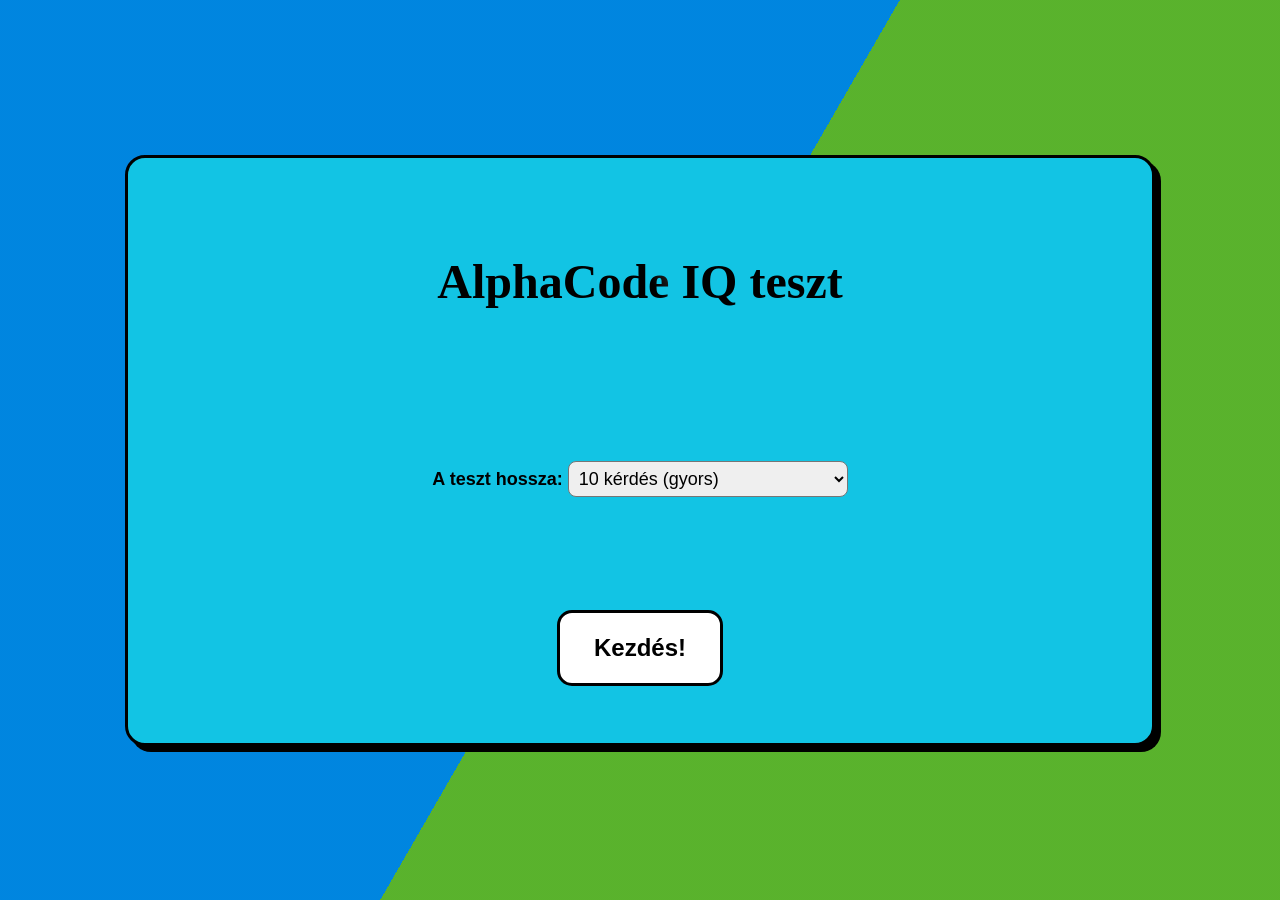
<file: index.html>
<!DOCTYPE html>
<html lang="hu-HU">
<head>
    <meta charset="UTF-8">
    <base href="index.html">
    <meta name="viewport" content="width=device-width, initial-scale=1.0">
    <title>AlphaCode IQ teszt</title>
    <link rel="stylesheet" href="style.css">
    <link rel="stylesheet" href="background.css">
    <link rel="shortcut icon" href="kepek/pfp.png" type="image/x-icon">
    <meta name="description" content="Vicces kvíz és IQ teszt az AlphaCode-tól">
    <meta name="keywords" content="kvíz, IQ teszt, AlphaCode, vicces, kérdések, kihívás">
    <meta name="author" content="Giczi Dániel">
    <meta property="og:title" content="AlphaCode IQ teszt">
    <meta property="og:description" content="IQ teszt az AlphaCode által">
    <meta property="og:type" content="website">
    <meta property="og:image" content="https://avatars.githubusercontent.com/u/230545579">
    <meta property="og:url" content="https://github.com/gicziunicorn/kviz">
    <meta name="robots" content="index, follow">
    <script src="main.js"></script>
</head>

<body>
    <div class="bg"></div>
    <div class="bg bg2"></div>
    <div class="bg bg3"></div>

    <section id="kezdolap" style="display: block;">
        <main>
            <h1><a href="https://github.com/gicziunicorn/kviz/tree/main" target="_blank">AlphaCode</a> IQ teszt</h1>
            <label for="hossz">A teszt hossza:
                <select id="hossz">
                    <option value="10">10 kérdés (gyors)</option>
                    <option value="20">20 kérdés (közepes)</option>
                    <option value="0">MAXIMUM!!! (az összes kérdés)</option>
                </select>
            </label>
            <button id="start">Kezdés!</button>
        </main>
    </section>

    <section id="kviz" style="display:none;">
        <main>
            <h1><a href="https://github.com/gicziunicorn/kviz/tree/main" target="_blank">AlphaCode</a> IQ teszt</h1>
            <h2 id="kerdes"></h2>
            
            <div id="valaszok">
                <div class="valasz" role="button"></div>
                <div class="valasz" role="button"></div>
                <div class="valasz" role="button"></div>
            </div>
        </main>
    </section>

    <section id="eredmeny" style="display: none;">
        <main>
            <h1><a href="https://github.com/gicziunicorn/kviz/tree/main" target="_blank">AlphaCode</a> IQ teszt <span>Eredmény</span></h1>
            <p id="pont">0000</p>
        </main>
    </section>
</body>
</html>
</file>
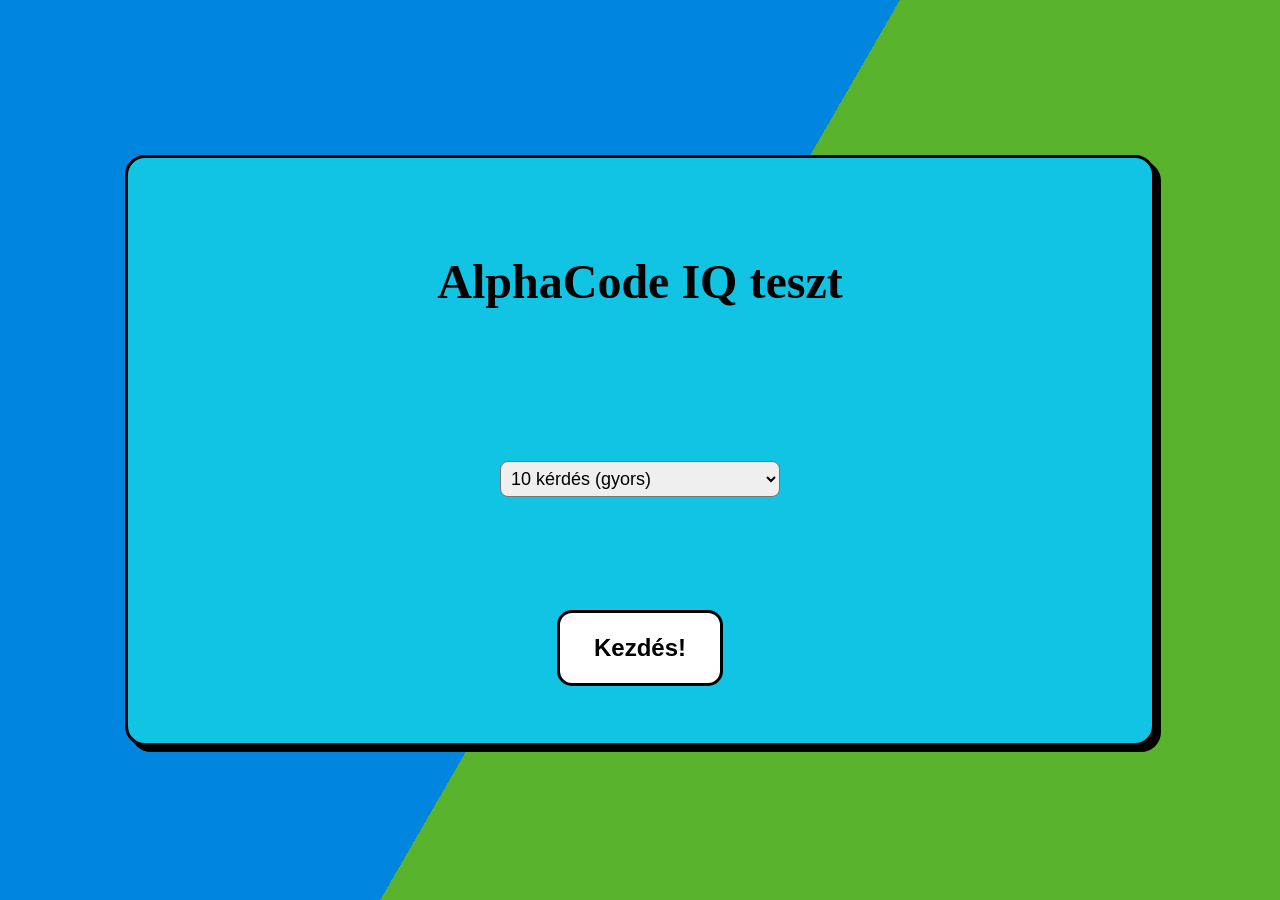
<file: webpage/index.html>
<!DOCTYPE html>
<html lang="hu-HU">
<head>
    <meta charset="UTF-8">
    <base href="index.html">
    <meta name="viewport" content="width=device-width, initial-scale=1.0">
    <title>AlphaCode IQ teszt</title>
    <link rel="stylesheet" href="style/style.css">
    <link rel="stylesheet" href="style/background.css">
    <link rel="shortcut icon" href="pics/pfp.png" type="image/x-icon">
    <meta name="description" content="Vicces kvíz és IQ teszt az AlphaCode-tól">
    <meta name="keywords" content="kvíz, IQ teszt, AlphaCode, vicces, kérdések, kihívás">
    <meta name="author" content="Giczi Dániel">
    <meta property="og:title" content="AlphaCode IQ teszt">
    <meta property="og:description" content="IQ teszt az AlphaCode által">
    <meta property="og:type" content="website">
    <meta property="og:image" content="https://avatars.githubusercontent.com/u/230545579">
    <meta property="og:url" content="https://github.com/gicziunicorn/kviz">
    <meta name="robots" content="index">
    <script src="js/main.js" defer></script>
</head>

<body>
    <div class="bg"></div>
    <div class="bg bg2"></div>
    <div class="bg bg3"></div>

    <section id="kezdolap">
        <main>
            <h1><a href="https://github.com/gicziunicorn/kviz/tree/main" target="_blank" tabindex="-1">AlphaCode</a> IQ teszt</h1>
            <label for="hossz">
                <select id="hossz">
                    <option value="10">10 kérdés (gyors)</option>
                    <option value="20">20 kérdés (közepes)</option>
                    <option value="0">MAXIMUM!!! (az összes kérdés)</option>
                </select>
            </label>
            <button id="start">Kezdés!</button>
        </main>
    </section>

    <section id="kviz" class="hidden">
        <main>
            <p id="szamolo"></p>
            <h1><a href="https://github.com/gicziunicorn/kviz/tree/main" target="_blank" tabindex="-1">AlphaCode</a> IQ teszt</h1>
            <h2 id="kerdes" aria-live="polite" tabindex="-1">Kérdés betöltése...</h2>

            <div id="valaszok">
                <button class="valasz" role="button">1. válasz</button>
                <button class="valasz" role="button">2. válasz</button>
                <button class="valasz" role="button">3. válasz</button>
            </div>
        </main>
    </section>

    <section id="eredmeny" class="hidden">
        <main>
            <h1><a href="https://github.com/gicziunicorn/kviz/tree/main" target="_blank" tabindex="-1">AlphaCode</a> IQ teszt <span>Eredmény</span></h1>
            <p id="iqszint"></p>
            <p id="pont" aria-label="pontszám" aria-live="polite" tabindex=""></p>
        </main>
    </section>
</body>
</html>
</file>
<file: style.css>
* {
  /*cursor: url('https://cdn.cursors-4u.net/css-previews/animated-blue-pencil-ef95ca17-css.webp') 0 0, auto !important;*/
}
body {
  margin: 0;
  display: flex;
  justify-content: center;
  align-items: center;
  background-color: black;
  height: 100vh;
  width: 100vw;
  box-sizing: border-box;
}
main {
  width: 80vw;
  height: 65vh;
  background-color: #12c4e4;
  text-align: center;
  font-weight: bold;
  color: black;
  border: solid, black, 3px;
  border-radius: 20px;
  display: flex;
  flex-direction: column;
  justify-content: space-around;
  align-items: center;
  box-shadow: 6px 6px 0px 0px black;
  max-width: 1500px;
}

h1 {
  font-size: clamp(38px, 5vw, 48px);
  & a {
    color: transparent;
    text-decoration: none;
    background: linear-gradient(60deg, black 70%, #707070 80%, black 90%);
    background-clip: text;
    background-position: 60% 0%;
    background-size: 300% 100%;
    animation-name: glow;
    animation-duration: 10s;
    animation-iteration-count: infinite;
    animation-timing-function: cubic-bezier(0, 0.6, 0, 1);
    animation-delay: 2s;
  }
}
@keyframes glow {
  from {
    background-position-x: 0%;
  }
  to {
    background-position-x: 200%;
  }
}

@media screen and (width < 530px) {
  h1 a {
    display: block;
  }
}

#start {
  background-color: white;
  border: 3px solid black;
  border-radius: 15px;
  width: 160px;
  height: 70px;
  font-size: 24px;
  font-weight: bold;
  color: black;
  text-decoration: none;
  line-height: 70px;
  user-select: none;
  transition: 0.4s;
  padding: 0px;
  box-sizing: content-box;
  cursor: pointer;
}
#start:hover {
  transform: scale(1.2);
  box-shadow: 0px 0px 16px 14px #ffffff7a;
}

#kviz {
  display: none;
}

.kerdes {
  background-color: white;
  width: 90vw;
  height: 35vh;
  margin: auto;
  border: solid, black, 2px;
  border-radius: 15px;
  margin-top: 25px;
  font-weight: bold;
}
.valasz {
  background-color: white;
  border: solid, black, 2px;
  border-radius: 10px;
  width: 100%;
  padding: 30px 0;
  text-align: center;
  transition: 0.2s linear;
  display: flex;
  justify-content: center;
  align-items: center;
  font-size: 20px;
  font-family: Arial, Helvetica, sans-serif;
  cursor: pointer;
  user-select: none;
  &:hover {
    box-shadow: 0px 0px 4px 2px white;
    background-color: #ededed;
  }
}
#valaszok {
  display: grid;
  align-items: center;
  justify-items: center;
  grid-template-columns: 1fr 1fr 1fr;
  width: 100%;
  height: calc(29vh + 45px);
  gap: 50px;
  padding: 0 40px;
  box-sizing: border-box;
}
@media screen and (max-width: 1200px) {
  .valaszok {
    grid-template-columns: 1fr;
  }
}

#eredmeny>main {
  background-color: rgb(130, 130, 238);
  p {
    font-size: 30px;
  }
}

span {
  color: transparent;
  background: linear-gradient(65deg, red, orange, yellow, green, blue, purple);
  background-clip: text;
}



select {
  width: 280px;
  font-size: 18px;
  border-radius: 8px;
  padding: 6px;
}

label {
  font-size: 18px;
  font-family: sans-serif;
}
</file>
<file: background.css>
.bg {
    animation:slide 3s ease-in-out infinite alternate;
    background-image: linear-gradient(-60deg, #6c3 50%, #09f 50%);
    bottom:0;
    left:-50%;
    opacity:.5;
    position:fixed;
    right:-50%;
    top:0;
    z-index:-1;
}

.bg2 {
    animation-direction:alternate-reverse;
    animation-duration:4s;
}

.bg3 {
    animation-duration:5s;
}

@keyframes slide {
    0% {
        transform:translateX(-25%);
    }
    100% {
        transform:translateX(25%);
    }
}
</file>
<file: webpage/style/style.css>
/** {
  cursor: url('https://cdn.cursors-4u.net/css-previews/animated-blue-pencil-ef95ca17-css.webp') 0 0, auto !important;
}*/
body {
  margin: 0;
  display: flex;
  justify-content: center;
  align-items: center;
  background-color: black;
  height: 100vh;
  width: 100vw;
  box-sizing: border-box;
}
main {
  width: 80vw;
  height: 65vh;
  background-color: #12c4e4;
  text-align: center;
  font-weight: bold;
  color: black;
  border: solid, black, 3px;
  border-radius: 20px;
  display: flex;
  flex-direction: column;
  justify-content: space-around;
  align-items: center;
  box-shadow: 6px 6px 0px 0px black;
  max-width: 1500px;
}

h1 {
  font-size: clamp(38px, 5vw, 48px);
  & a {
    color: transparent;
    text-decoration: none;
    background: linear-gradient(60deg, black 70%, #707070 80%, black 90%);
    background-clip: text;
    background-position: 60% 0%;
    background-size: 300% 100%;
    animation-name: glow;
    animation-duration: 10s;
    animation-iteration-count: infinite;
    animation-timing-function: cubic-bezier(0, 0.6, 0, 1);
    animation-delay: 2s;
  }
}
@keyframes glow {
  from {
    background-position-x: 0%;
  }
  to {
    background-position-x: 200%;
  }
}

@media screen and (width < 530px) {
  h1 a {
    display: block;
  }
}

#start {
  background-color: white;
  border: 3px solid black;
  border-radius: 15px;
  width: 160px;
  height: 70px;
  font-size: 24px;
  font-weight: bold;
  color: black;
  text-decoration: none;
  line-height: 70px;
  user-select: none;
  transition: 0.4s;
  padding: 0px;
  box-sizing: content-box;
  cursor: pointer;
}
#start:hover {
  transform: scale(1.2);
  box-shadow: 0px 0px 16px 14px #ffffff7a;
}

.kerdes {
  background-color: white;
  width: 90vw;
  height: 35vh;
  margin: auto;
  border: solid, black, 2px;
  border-radius: 15px;
  margin-top: 25px;
  font-weight: bold;
}
.valasz {
  background-color: white;
  border: solid, black, 2px;
  border-radius: 10px;
  width: 100%;
  padding: 30px 0;
  text-align: center;
  transition: 0.2s linear;
  display: flex;
  justify-content: center;
  align-items: center;
  font-size: 20px;
  font-family: Arial, Helvetica, sans-serif;
  cursor: pointer;
  user-select: none;
  &:hover {
    box-shadow: 0px 0px 4px 2px white;
    background-color: #ededed;
  }
}
#valaszok {
  display: grid;
  align-items: center;
  justify-items: center;
  grid-template-columns: 1fr 1fr 1fr;
  width: 100%;
  height: calc(29vh + 45px);
  gap: 50px;
  padding: 20px 40px;
  box-sizing: border-box;
}
@media screen and (max-width: 1200px) {
  #valaszok {
    grid-template-columns: 1fr;
    gap: 0;
  }
  .valasz {
    padding: 16px;
    font-size: 16px;
  }
}

#eredmeny>main {
  background-color: rgb(130, 130, 238);
  p {
    font-size: 30px;
  }
}

span {
  color: transparent;
  background: linear-gradient(65deg, red, orange, yellow, green, blue, purple);
  background-clip: text;
}



select {
  width: 280px;
  font-size: 18px;
  border-radius: 8px;
  padding: 6px;
  color-scheme: light;
}

label {
  font-size: 18px;
  font-family: sans-serif;
}

.hidden {
  display: none !important;
}

#szamolo {
  text-align: right;
  width: 100%;
  margin: 20px 80px -100px 0;
  font-size: 20px;
}
</file>
<file: webpage/style/background.css>
html {
    background-color: transparent !important;
}

.bg {
    animation:slide 3s ease-in-out infinite alternate;
    background-image: linear-gradient(-60deg, #6c3 50%, #09f 50%);
    bottom:0;
    left:-50%;
    opacity:.5;
    position:fixed;
    right:-50%;
    top:0;
    z-index:-1;
}

.bg2 {
    animation-direction:alternate-reverse;
    animation-duration:4s;
}

.bg3 {
    animation-duration:5s;
}

@keyframes slide {
    0% {
        transform:translateX(-25%);
    }
    100% {
        transform:translateX(25%);
    }
}
</file>
